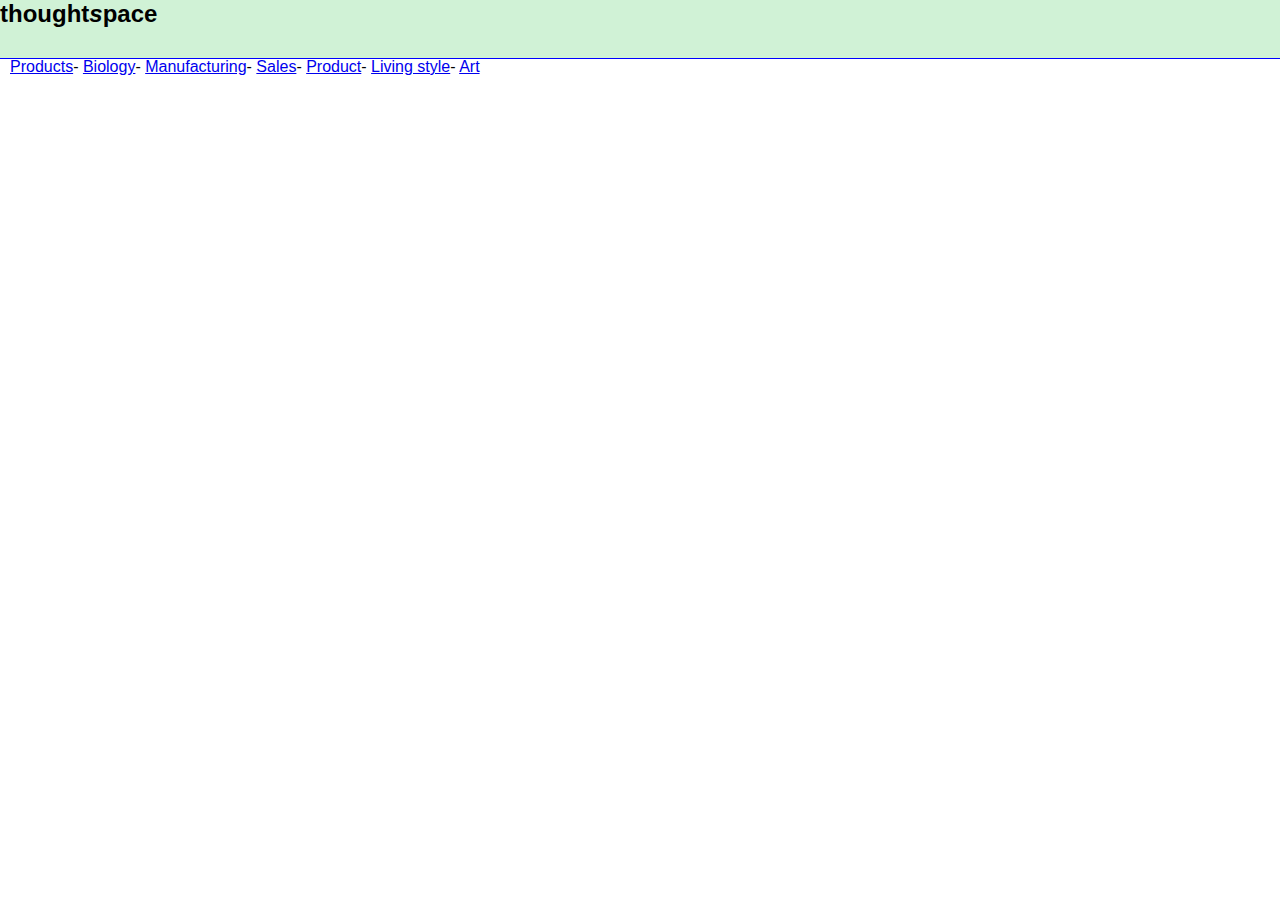
<file: index.html>
<!DOCTYPE html>

<html>

<head>
  <title>thoughtSpace</title>
  <meta charset="UTF-8">
  <meta name="keywords" content="ideas, free internet">
  <meta name="description" content="A reddit-like forum for upvoting ideas
  in a free marketplace.">
  <meta name="viewport" content="width=device-width, initial-scale=1.0">
  <link rel="stylesheet" type="text/css" href="main.css">
</head>

<body>
  <div id="header" role="banner">
    <div id="logo">
      <h2>thought<i>s</i>pace</h2>
    </div>
    <div id="navigation">
      <div>
        <ul class="list_box">
          <li class="list_item">
            <a class="choice" href="products">Products</a>
          </li>
          <li class="list_item">
            <span class="separator">-</span>
            <a class="choice" href="https://marcin-wojtkowski.github.io">Biology</a>
          </li>
          <li class="list_item">
            <span class="separator">-</span>
            <a class="choice" href="https://marcin-wojtkowski.github.io">Manufacturing</a>
          </li>
          <li class="list_item">
            <span class="separator">-</span>
            <a class="choice" href="https://marcin-wojtkowski.github.io">Sales</a>
          </li>
          <li class="list_item">
            <span class="separator">-</span>
            <a class="choice" href="https://marcin-wojtkowski.github.io">Product</a>
          </li>
          <li class="list_item">
            <span class="separator">-</span>
            <a class="choice" href="https://marcin-wojtkowski.github.io">Living style</a>
          </li>
          <li class="list_item">
            <span class="separator">-</span>
            <a class="choice" href="https://marcin-wojtkowski.github.io">Art</a>
          </li>
        </ul>
      </div>
    </div>
  </div>

</body>

</html>
</file>
<file: main.css>
body {
  font-family: verdana, arial, helvetica, sans-serif;
  margin: 0px;
}

h2{
  margin: 0px;
}

.list_box {
  padding-left: 10px;
  margin-top: 30px;
}

.list_item {
  float:left;
  list-style-type:none;
}

#header {
  background-color: #d0f2d6;
  border-bottom: 1px solid blue;
  position: static;
}
</file>
